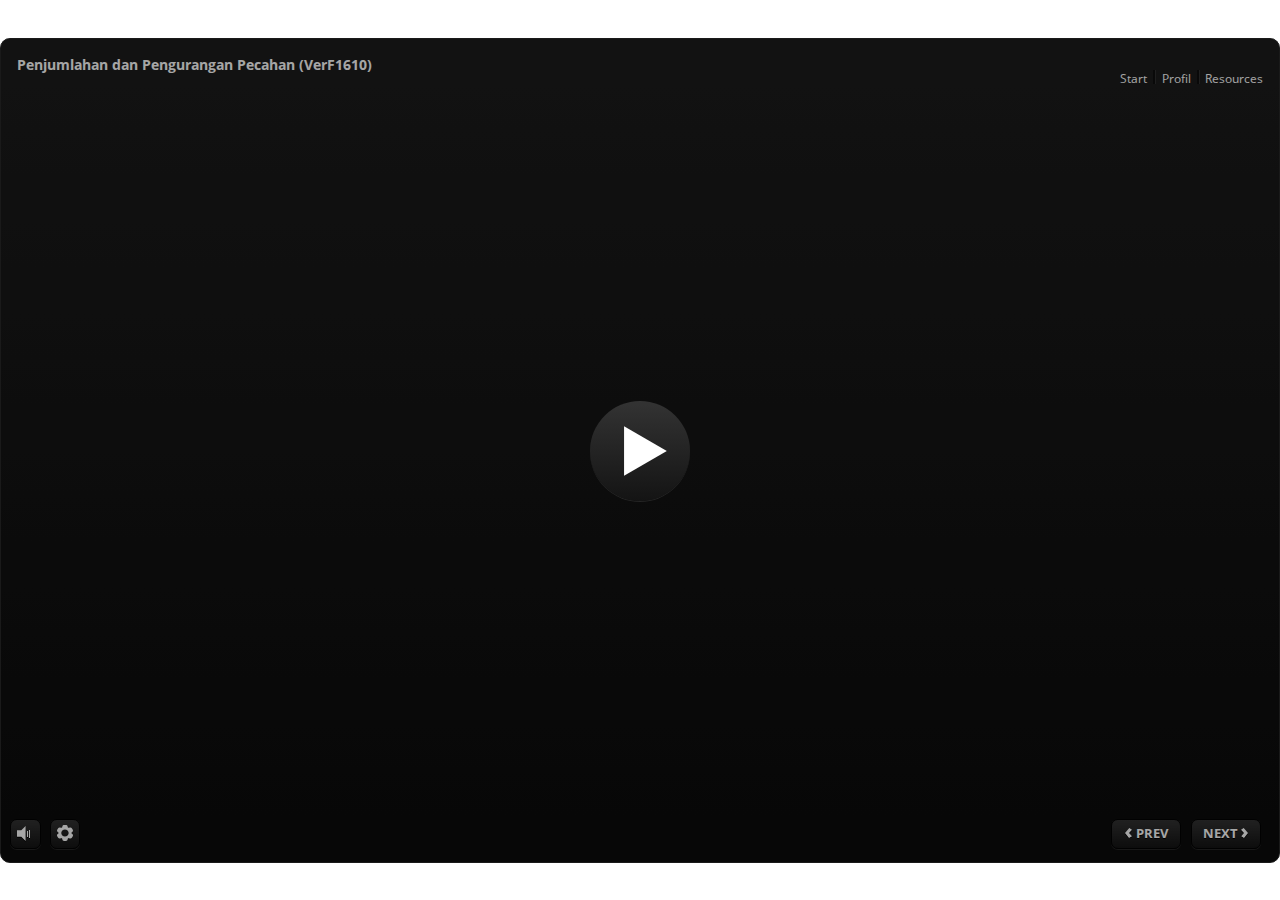
<file: index.html>
﻿<!doctype html>
<html lang="en-US">
<head>
  <meta charset="utf-8">
  <!-- Created using Storyline 3 - http://www.articulate.com  -->
  <!-- version: 3.20.30234.0 -->
  <title>Penjumlahan dan Pengurangan Pecahan (VerF1610)</title>
  <meta http-equiv="x-ua-compatible" content="IE=edge"/>
  <meta name="viewport" content="width=device-width,initial-scale=1,user-scalable=no,shrink-to-fit=no,minimal-ui"/>
  <meta name="apple-mobile-web-app-capable" content="yes"/>
  <style>
    html, body { height: 100%; padding: 0; margin: 0 }
    #app { height: 100%; width: 100%; }
  </style>

  <script>
    window.DS = {};
    window.globals = {
      DATA_PATH_BASE: '',
      HAS_FRAME: true,
      HAS_SLIDE: true,

      lmsPresent: false,
      tinCanPresent: false,
      cmi5Present: false,
      aoSupport: false,
      scale: 'show all',
      captureRc: false,
      browserSize: 'optimal',
      bgColor: '#FFFFFF',
      features: '',
      themeName: 'classic',
      preloaderColor: '#FFFFFF',
      suppressAnalytics: false,
      productChannel: 'perpetual',
      publishSource: 'storyline',
      aid: '',
      cid: '9d118f0c-9237-4742-8a03-4c5f22c76270',
      playerVersion: '3.20.30234.0',
      publishTimestamp: '2024-10-16T14:35:03.6602056Z',
      maxIosVideoElements: 10,
      connectionSettings: { },

      
      parseParams: function(qs) {
        if (window.globals.parsedParams != null) {
          return window.globals.parsedParams;
        }
        qs = (qs || window.location.search.substr(1)).split('+').join(' ');
        var params = {},
            tokens,
            re = /[?&]?([^=]+)=([^&]*)/g;

        while (tokens = re.exec(qs)) {
          params[decodeURIComponent(tokens[1]).trim()] =
            decodeURIComponent(tokens[2]).trim();
        }
        window.globals.parsedParams = params;
        return params;
      }

    };
  </script>
  <script>
    var isIe11 = ('ActiveXObject' in window || window.MSBlobBuilder != null)
      && window.msCrypto != null && !window.ActiveXObject;
    if (isIe11) {
      window.globals.unsupportedBrowser = true;
      document.write(atob('[base64]'));
    }
  </script>
  
  <script>window.THREE = { };</script>
  
</head>
<body style="background: #FFFFFF" class="cs-HTML theme-classic">
  <!-- 360 -->
<audio src="" id="bgSong" preload="auto" autoplay loop></audio> 
  <script>!function(){var e,i=/iPhone/i,o=/iPod/i,n=/iPad/i,t=/\biOS-universal(?:.+)Mac\b/i,r=/\bAndroid(?:.+)Mobile\b/i,a=/Android/i,d=/(?:SD4930UR|\bSilk(?:.+)Mobile\b)/i,p=/Silk/i,l=/Windows Phone/i,u=/\bWindows(?:.+)ARM\b/i,b=/BlackBerry/i,s=/BB10/i,c=/Opera Mini/i,f=/\b(CriOS|Chrome)(?:.+)Mobile/i,h=/Mobile(?:.+)Firefox\b/i,v=function(e){return void 0!==e&&"MacIntel"===e.platform&&"number"==typeof e.maxTouchPoints&&e.maxTouchPoints>1&&"undefined"==typeof MSStream};e=function(e){var m={userAgent:"",platform:"",maxTouchPoints:0};e||"undefined"==typeof navigator?"string"==typeof e?m.userAgent=e:e&&e.userAgent&&(m={userAgent:e.userAgent,platform:e.platform,maxTouchPoints:e.maxTouchPoints||0}):m={userAgent:navigator.userAgent,platform:navigator.platform,maxTouchPoints:navigator.maxTouchPoints||0};var g=m.userAgent,y=g.split("[FBAN");void 0!==y[1]&&(g=y[0]),void 0!==(y=g.split("Twitter"))[1]&&(g=y[0]);var A=function(e){return function(i){return i.test(e)}}(g),w={apple:{phone:A(i)&&!A(l),ipod:A(o),tablet:!A(i)&&(A(n)||v(m))&&!A(l),universal:A(t),device:(A(i)||A(o)||A(n)||A(t)||v(m))&&!A(l)},amazon:{phone:A(d),tablet:!A(d)&&A(p),device:A(d)||A(p)},android:{phone:!A(l)&&A(d)||!A(l)&&A(r),tablet:!A(l)&&!A(d)&&!A(r)&&(A(p)||A(a)),device:!A(l)&&(A(d)||A(p)||A(r)||A(a))||A(/\bokhttp\b/i)},windows:{phone:A(l),tablet:A(u),device:A(l)||A(u)},other:{blackberry:A(b),blackberry10:A(s),opera:A(c),firefox:A(h),chrome:A(f),device:A(b)||A(s)||A(c)||A(h)||A(f)},any:!1,phone:!1,tablet:!1};return w.any=w.apple.device||w.android.device||w.windows.device||w.other.device,w.phone=w.apple.phone||w.android.phone||w.windows.phone,w.tablet=w.apple.tablet||w.android.tablet||w.windows.tablet,w}(),"object"==typeof exports&&"undefined"!=typeof module?module.exports=e:"function"==typeof define&&define.amd?define((function(){return e})):this.isMobile=e}();
    window.isMobile.apple.tablet = window.isMobile.apple.tablet ||
      (navigator.platform === 'MacIntel' && navigator.maxTouchPoints > 1);
    window.isMobile.apple.device = window.isMobile.apple.device || window.isMobile.apple.tablet;
    window.isMobile.tablet = window.isMobile.tablet || window.isMobile.apple.tablet;
    window.isMobile.any = window.isMobile.any || window.isMobile.apple.tablet;
  </script>

  <div id="focus-sink" tabindex="-1"></div>

  <div id="preso"></div>
  <script>
    (function() {

      var classTypes = [ 'desktop', 'mobile', 'phone', 'tablet' ];

      var addDeviceClasses = function(prefix, testObj) {
        var curr, i;
        for (i = 0; i < classTypes.length; i++) {
          curr = classTypes[i];
          if (testObj[curr]) {
            document.body.classList.add(prefix + curr);
          }
        }
      };

      var params = window.globals.parseParams(),
          isDevicePreview = params.devicepreview === '1',
          isPhoneOverride = params.deviceType === 'phone' || (isDevicePreview && params.phone == '1'),
          isTabletOverride = (params.deviceType === 'tablet' || isDevicePreview) && !isPhoneOverride,
          isMobileOverride = isPhoneOverride || isTabletOverride;

      var deviceView = {
        desktop: !window.isMobile.any && !isMobileOverride,
        mobile: window.isMobile.any || isMobileOverride,
        phone: isPhoneOverride || (window.isMobile.phone && !isTabletOverride),
        tablet: isTabletOverride || window.isMobile.tablet
      };

      window.globals.deviceView = deviceView;
      window.isMobile.desktop = !window.isMobile.any;
      window.isMobile.mobile = window.isMobile.any;

      addDeviceClasses('view-', deviceView);

    })();
  </script>
  
  <script src='story_content/user.js' type=text/javascript></script>
  <div class="slide-loader"></div>

  <script>
    if (window.globals.deviceView.isMobile) { var doc = document, loader = doc.body.querySelector('.slide-loader'); [ 1, 2, 3 ].forEach(function(n) { var d = doc.createElement('div'); d.style.backgroundColor = window.globals.preloaderColor; d.classList.add('mobile-loader-dot'); d.classList.add('dot' + n); loader.appendChild(d); }); }
  </script>

  <div class="mobile-load-title-overlay" style="display: none">
    <div class="mobile-load-title">Penjumlahan dan Pengurangan Pecahan (VerF1610)</div>
  </div>

  <div class="mobile-chrome-warning"></div>

  
<style>
  .warn-connection-dialog {
    display: none;
    background: transparent;
    pointer-events: none;
    position: fixed;
    left: 0;
    top: 0;
    width: 100%;
    height: 100%;
    z-index: 999;
  }

  .warn-connection-content {
    border-radius: 4px;
    background: white;
    border: 1px solid #E7E7E7;
    color: #333333;
    box-shadow: 0 2px 4px rgba(0, 0, 0, 0.25);
    transition: all 150ms ease-out;
    position: absolute;
    white-space: nowrap;
  }

  .view-phone.is-landscape .warn-connection-content {
    left: 23px;
    bottom: 23px;
  }

  .view-tablet.is-landscape .warn-connection-content {
    left: 50%;
    top: 20px;
    transform: translateX(-50%);
  }

  .is-portrait .warn-connection-content {
    transform: translate(-50%, calc(-100% - 15px));
  }

  .warn-connection-content p {
    display: inline-block;
    margin: 0 8px 0 0;
    line-height: 33px;
    font-size: 11px;
  }

  .warn-connection-content svg {
    position: relative;
    vertical-align: middle;
    margin: 0 2px 2px 8px;
  }

  .view-desktop .warn-connection-content {
    left: 1.5em;
    bottom: 1.5em;
  }

  .view-desktop .warn-connection-content p {
    font-size: 1.1em;
  }

  .is-offline .warn-connection-dialog {
    display: block;
  }

  .is-offline .cs-panel * {
    pointer-events: none !important;
  }

  .is-offline .cs-panel {
    pointer-events: all !important;
  }

  .is-offline #nav-controls * {
    pointer-events: none !important;
  }

  .is-offline #nav-controls {
    pointer-events: all !important;
  }
</style>

<div class="warn-connection-dialog">
  <div class="warn-connection-content">
    <svg width="17" height="15" viewBox="0 0 17 15" xmlns="http://www.w3.org/2000/svg">
      <path fill="#8F0000" stroke="white" d="M16.07,12.98 L15.88,12.23 L9.51,1.21 C8.97,0.26,7.6,0.26,7.06,1.21 L0.69,12.23 C0.15,13.16,0.81,14.36,1.91,14.36 H14.65 C15.47,14.36,16.05,13.7,16.07,12.98 Z"/>
      <path fill="white" stroke="white" d="M8.58,5.5 C8.35,5.28,8.5,5.35,8.21,5.32 C8.09,5.35,7.97,5.49,7.96,5.67 C7.97,5.79,7.98,5.92,7.98,6.04 L7.98,6.04 C7.99,6.17,8,6.31,8.01,6.43 L8.01,6.44 C8.03,6.92,8.06,7.41,8.09,7.9 L8.09,7.9 C8.12,8.39,8.14,8.88,8.17,9.37 C8.17,9.39,8.18,9.42,8.2,9.44 C8.23,9.46,8.25,9.47,8.28,9.47 C8.31,9.47,8.34,9.46,8.35,9.44 C8.37,9.43,8.38,9.4,8.39,9.35 L8.39,9.34 C8.39,9.24,8.4,9.15,8.4,9.05 L8.4,9.05 C8.41,8.96,8.41,8.86,8.42,8.75 C8.43,8.44,8.45,8.12,8.47,7.81 L8.47,7.81 C8.49,7.49,8.51,7.18,8.53,6.87 C8.55,6.46,8.56,6.05,8.59,5.64 L8.6,5.62 C8.6,5.57,8.59,5.53,8.58,5.5 L8.21,5.32 Z"/>
      <circle fill="white" stroke="white" cx="8.3" cy="11.35" r="0.3"/>
    </svg>
    <p>You are offline. Trying to reconnect...</p>
  </div>
</div>

<script>
  (function() {
    window.DS.connection = {
      warningShown: false,
      assets: {},
      loadingAssetGroup: false,
      retryDelay: 500
    };

    // @TODO this is POC code and can be cleaned up a bit more if we move forward
    // with the feature



    // The `window.globals.features` variable must be set in `webpack.dev.config` when testing locally - it is not enough
    // to have it in the data - but it must be set there as well.
    var useConnectionMessages = window.AbortController != null &&
      window.location.protocol != 'file:' &&
      window.globals.features.indexOf('ConnectionMessages') != -1;

    window.DS.connection.useConnectionMessages = useConnectionMessages

    var assetCount = 0;
    var checkLoadedId;
    var connectionSettings = window.globals.connectionSettings;

    if (useConnectionMessages && connectionSettings != null) {
      var contentEl = document.querySelector('.warn-connection-content');
      var messageEl = contentEl.querySelector('p')

      if (connectionSettings.useDarkTheme) {
        contentEl.style.borderColor = '#BABBBA';
        contentEl.style.backgroundColor = '#282828';
        contentEl.style.color = '#FFFFFF';
      }

      if (connectionSettings.message != null) {
        messageEl.textContent = window.decodeURIComponent(connectionSettings.message);
      }
    }

    function checkAssetsReady() {
      for (var i in DS.connection.assets) {
        if (!DS.connection.assets[i].success) {
          return false;
        }
      }
      return true;
    }

    function stopAssetGroup() {
      if (!useConnectionMessages) { return; }

      assetCount = 0;

      DS.connection.oldAssetGroup = DS.connection.assets;
      DS.connection.assets = {};
      DS.connection.loadingAssetGroup = false;
      clearInterval(checkLoadedId);
    }

    function startAssetGroup() {
      if (!useConnectionMessages) { return; }
      var ticks = 0;
      clearInterval(checkLoadedId);
      checkLoadedId = setInterval(function() {
        var loaded = 0;
        if (assetCount === 0 && loaded === 0) {
          clearInterval(checkLoadedId);
          return;
        }

        for (var i in DS.connection.assets) {
          if (DS.connection.assets[i].success) {
            loaded++;
          }
        }

        if (assetCount === loaded && checkAssetsReady()) {
          for (var i in DS.connection.assets) {
            if (DS.connection.assets[i].action) {
              DS.connection.assets[i].action();
            }
          }
          hideWarning();
          stopAssetGroup();
        }
      }, 100)
    }

    function requiredAsset(url, action, retry, type) {
      if (!useConnectionMessages) { return; }
      if (DS.connection.assets[url]) { return; }

      DS.connection.assets[url] = {
        success: false, action: action, retry: retry, type: type
      };
      assetCount = Object.keys(DS.connection.assets).length;
      if (!DS.connection.loadingAssetGroup) {
        startAssetGroup();
      }
      DS.connection.loadingAssetGroup = true;
    }

    function assetLoaded(url) {
      if (!useConnectionMessages) { return; }
      if (DS.connection.assets[url]) {
        DS.connection.assets[url].success = true;
      }
    }

    function assetFailed(url) {
      if (!useConnectionMessages) { return; }
      if (!DS.connection.assets[url]) {
        if (/\.js$/.test(url)) {
          setTimeout(function() {
            if (DS.connection.lastSlideLoaded != null) {
              DS.connection.lastSlideLoaded();
            }
          }, DS.connection.retryDelay);
        }
        return;
      }
      if (!DS.connection.warningShown) { showWarning(); }
      if (DS.connection.assets[url].retry) {
        setTimeout(function() {
          if (!DS.connection.assets[url].success) {
            DS.connection.assets[url].retry()
          }
        }, DS.connection.retryDelay);
      }
    }

    function hideWarning() {
      document.body.classList.remove('is-offline');
      DS.connection.warningShown = false;
    }
    DS.connection.hideWarning = hideWarning

    function showWarning(btn) {
      document.body.classList.add('is-offline')
      DS.connection.warningShown = true;
      updateWarningPosition();
    }

    function updateWarningPosition() {
      if (!DS.connection.warningShown) {
        return;
      }

      var isPortrait = document.body.classList.contains('is-portrait');
      var warningEl = document.querySelector('.warn-connection-content');

      if (isPortrait) {
        var slide = document.querySelector('.primary-slide');
        var slideRect = slide.getBoundingClientRect();

        warningEl.style.top = `${slideRect.top}px`
        warningEl.style.left = `${slideRect.left + slideRect.width / 2}px`
      } else {
        warningEl.style.top = null;
        warningEl.style.left = null;
      }

      window.requestAnimationFrame(updateWarningPosition);
    }

    // these will all be noops if the feature flag isn't set in
    // the data and `window.globals.features`
    DS.connection.requiredAsset = requiredAsset;
    DS.connection.assetLoaded = assetLoaded;
    DS.connection.assetFailed = assetFailed;
    DS.connection.stopAssetGroup = stopAssetGroup;
    DS.connection.startAssetGroup = startAssetGroup;
  })();
</script>


  <script>
    
    if (window.autoSpider && window.vInterfaceObject) {
      document.querySelector('.mobile-load-title-overlay').style.display = 'none';
    }
  </script>

  

  <link rel="stylesheet" href="html5/data/css/output.min.css" data-noprefix/>
</body>
<script src="html5/lib/scripts/bootstrapper.min.js"></script>
</html>
</file>
